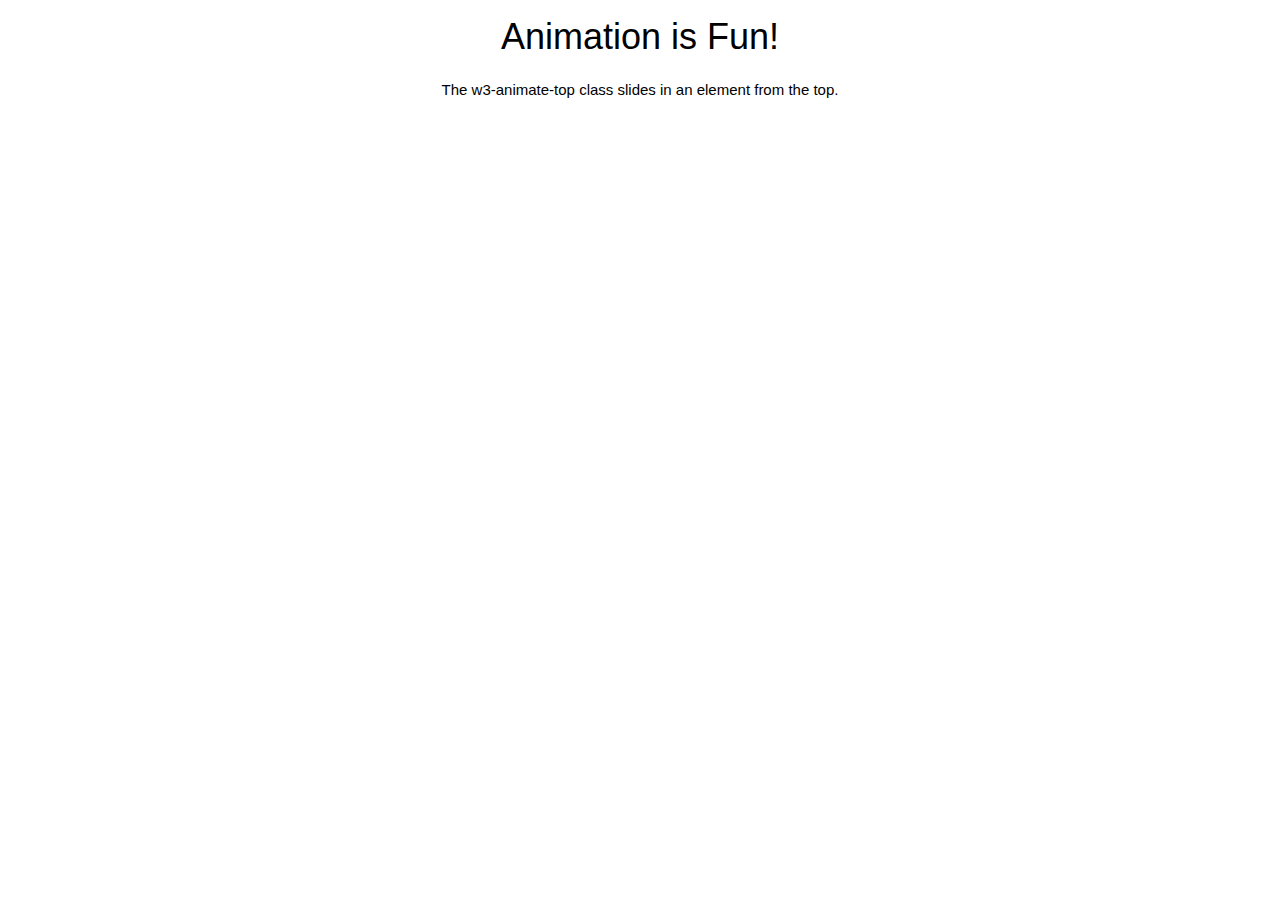
<file: w3.html>
<!DOCTYPE html>
<html>
<title>W3.CSS</title>
<meta name="viewport" content="width=device-width, initial-scale=1">
<link rel="stylesheet" href="https://www.w3schools.com/w3css/4/w3.css">
<body>

<div class="w3-container w3-center w3-animate-top">
  <h1>Animation is Fun!</h1>
  <p>The w3-animate-top class slides in an element from the top.</p>
</div>

</body>
</html>
</file>
